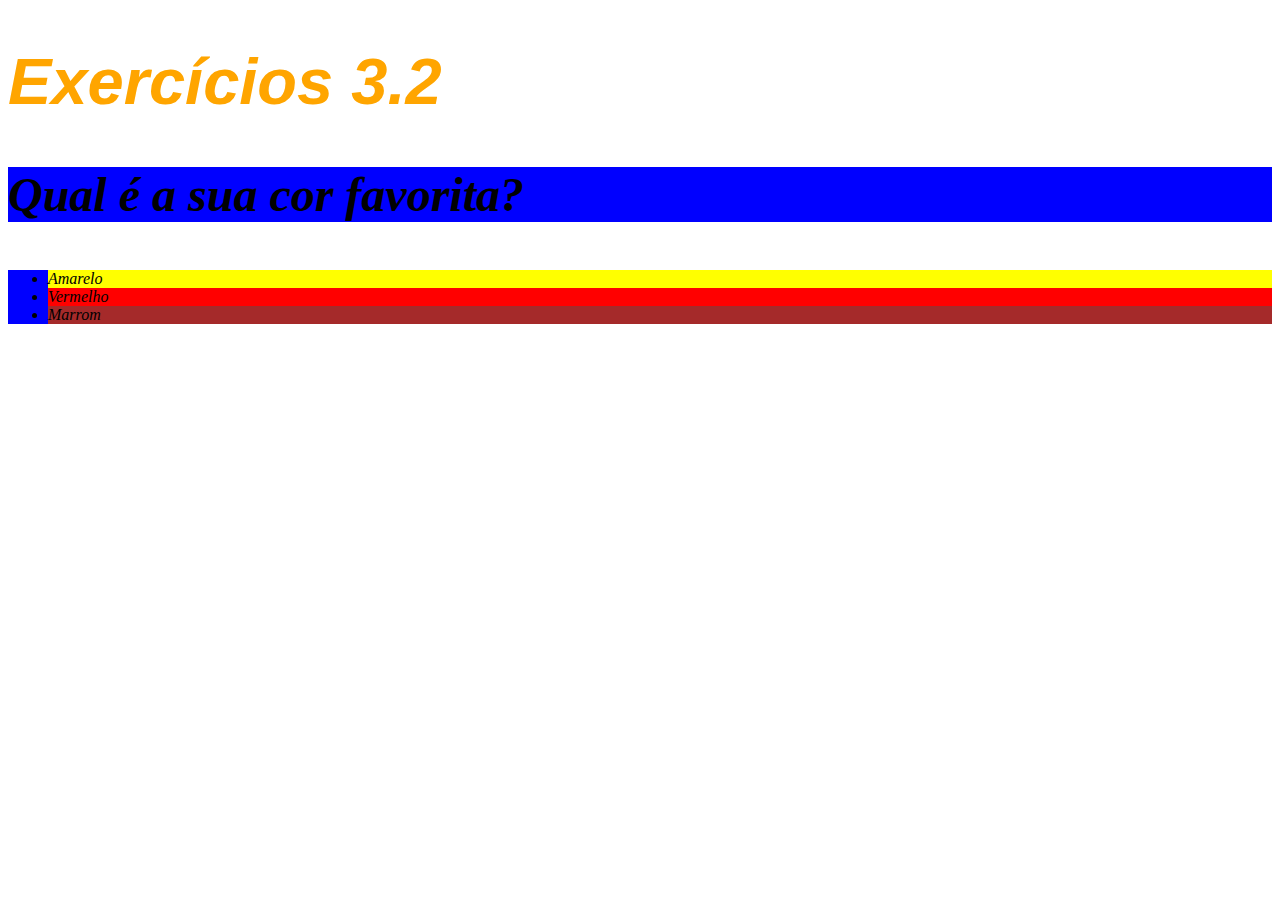
<file: bloco_3/dia_2/index.html>
<!DOCTYPE html>
<html lang="pt-br">
  <head>
    <meta charset="UTF-8">
    <title>HTML</title>
    <link rel="stylesheet" type="text/css" href="style.css"
  </head>
  <body>
    <h1>Exercícios 3.2</h1>
    <p id="background">Qual é a sua cor favorita?</p>
    <ul id="background">
      <li id="yellow">Amarelo</li>
      <li id="red">Vermelho</li>
      <li id="brown">Marrom</li>
    </ul>
  </body>
</html>
</file>
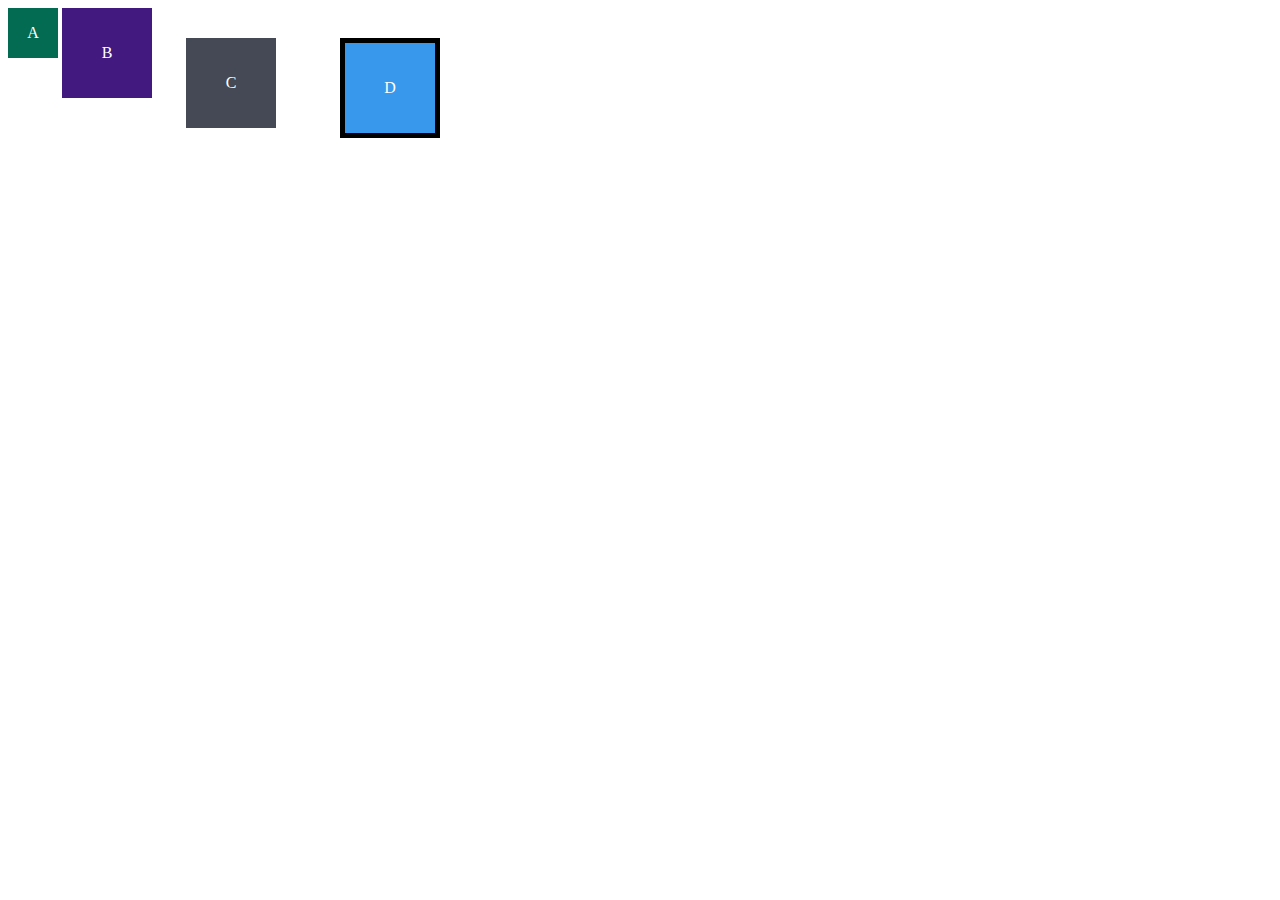
<file: bloco_3/dia_3/index.html>
<!DOCTYPE html>
<html lang="en">
<head>
  <meta charset="UTF-8">
  <meta name="viewport" content="width=device-width, initial-scale=1.0">
  <title>Exercício de Fixação: box model</title>
  <link rel="stylesheet" href="style.css">
</head>
<body>
  <div class="caixa width-and-height" style="background: #036b52">A</div>
  <div class="caixa width-and-height padding" style="background: #41197f;">B</div>
  <div class="caixa width-and-height padding margin" style="background: #444955">C</div>
  <div class="caixa width-and-height padding margin border" style="background: #3898EC">D</div>
</body>
</html>
</file>
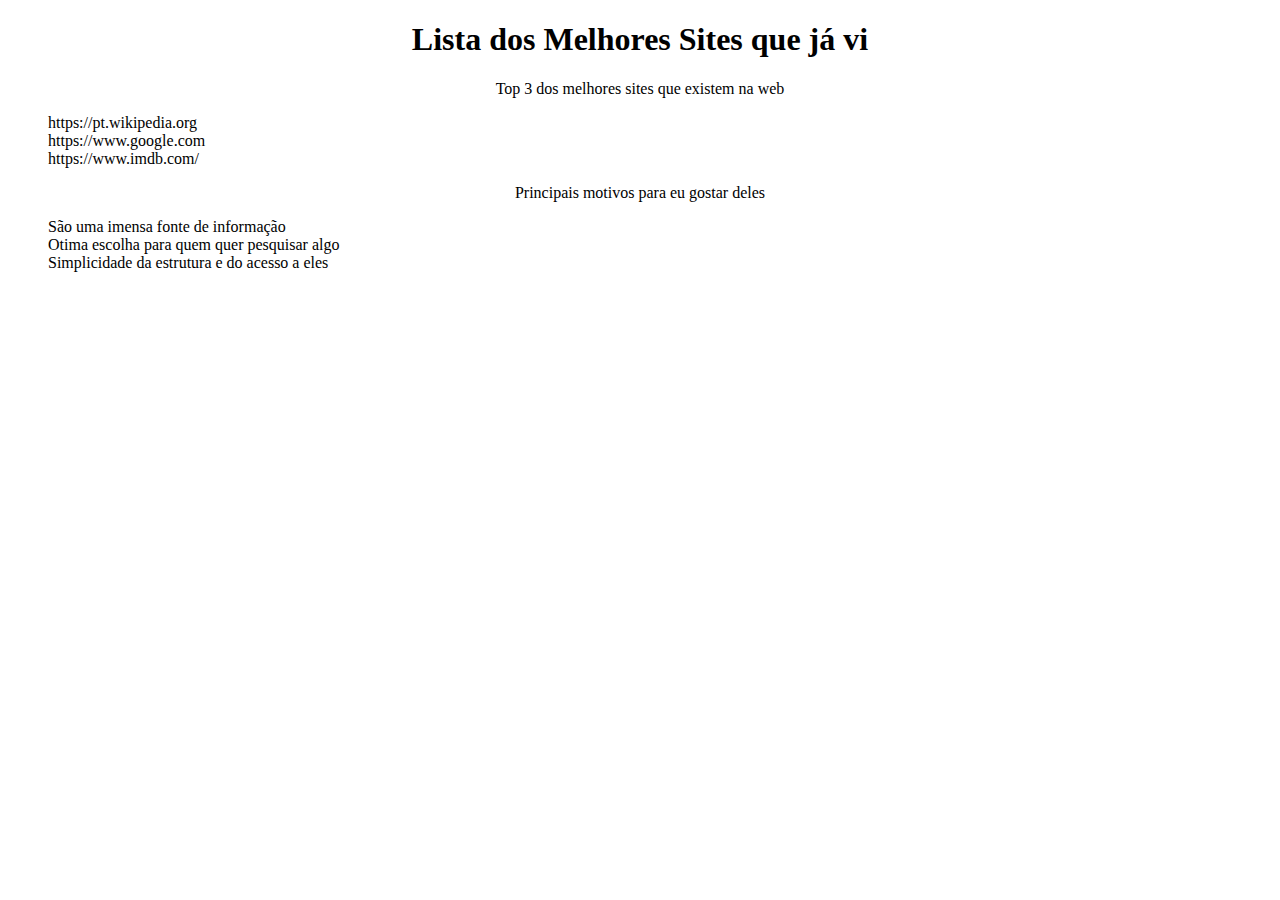
<file: bloco_3/dia_3/exercicio_3/index.html>
<!DOCTYPE html>
<html lang="pt-br">
  <head>
    <meta charset="UTF-8">
    <title>Agrupando Seletores</title>
    <link rel="stylesheet" href="style.css">
  </head>
  <body>
    <h1>Lista dos Melhores Sites que já vi</h1>
    <p>Top 3 dos melhores sites que existem na web</p>
    <ol>
        <li>https://pt.wikipedia.org</li>
        <li>https://www.google.com</li>
        <li>https://www.imdb.com/</li>
    </ol>
    <p>Principais motivos para eu gostar deles</p>
    <ul>
        <li>São uma imensa fonte de informação</li>
        <li>Otima escolha para quem quer pesquisar algo</li>
        <li>Simplicidade da estrutura e do acesso a eles</li>
    </ul>
  </body>
</html>
</file>
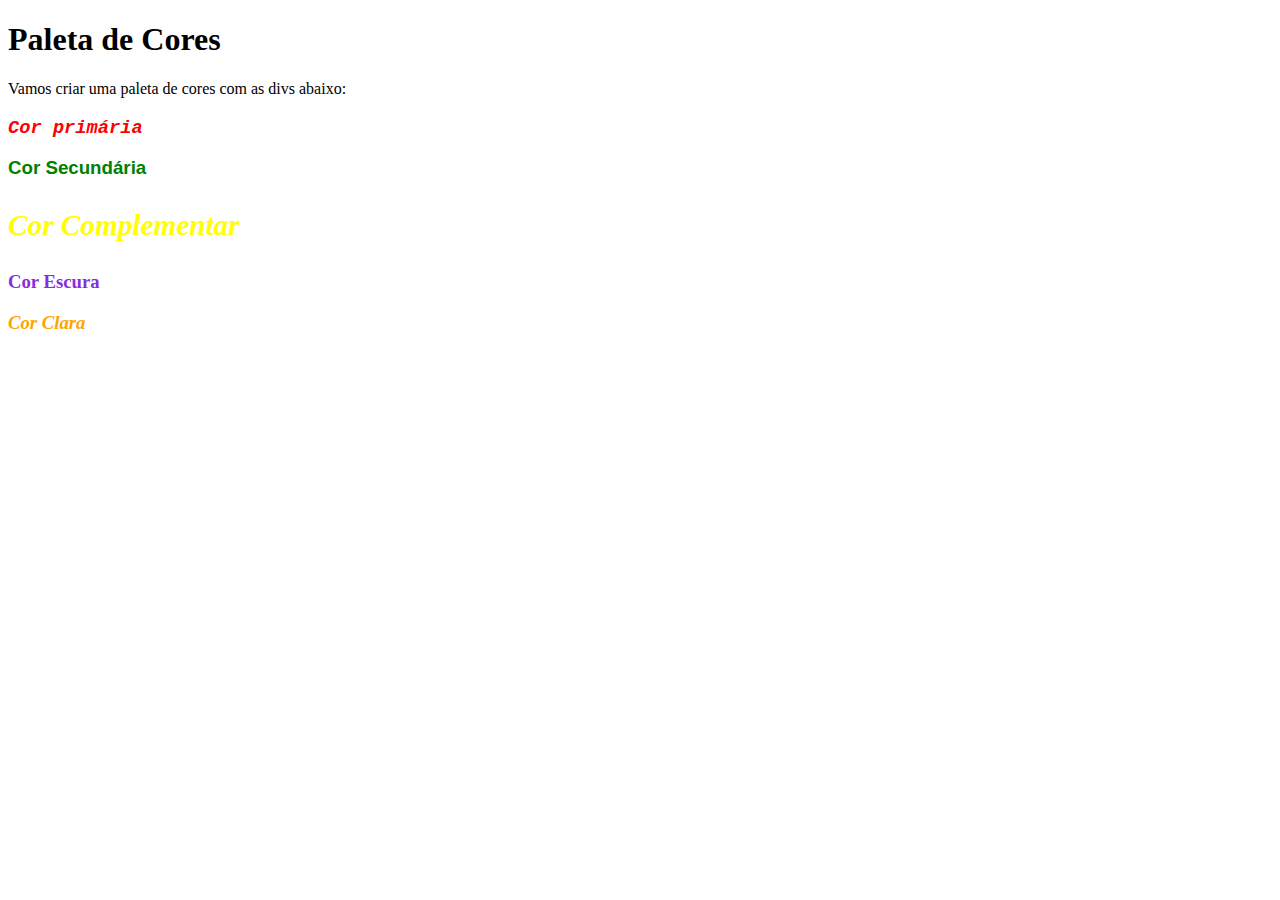
<file: bloco_3/dia_3/exercicio_4/index.html>
<!DOCTYPE html>
<html lang="pt-br">
<head>
  <meta charset="UTF-8">
  <title>Pseudoclasses</title>
  <link rel="stylesheet" href="style.css">
</head>
<body>
  <h1>Paleta de Cores</h1>
  <p>Vamos criar uma paleta de cores com as divs abaixo:</p>
  <div>
    <h3>Cor primária</h3>
  </div>
  <div>
    <h3>Cor Secundária</h3>
  </div>
  <div>
    <h3>Cor Complementar</h3>
  </div>
  <div>
    <h3>Cor Escura</h3>
  </div>
  <div>
    <h3>Cor Clara</h3>
  </div>
</body>
</html>
</file>
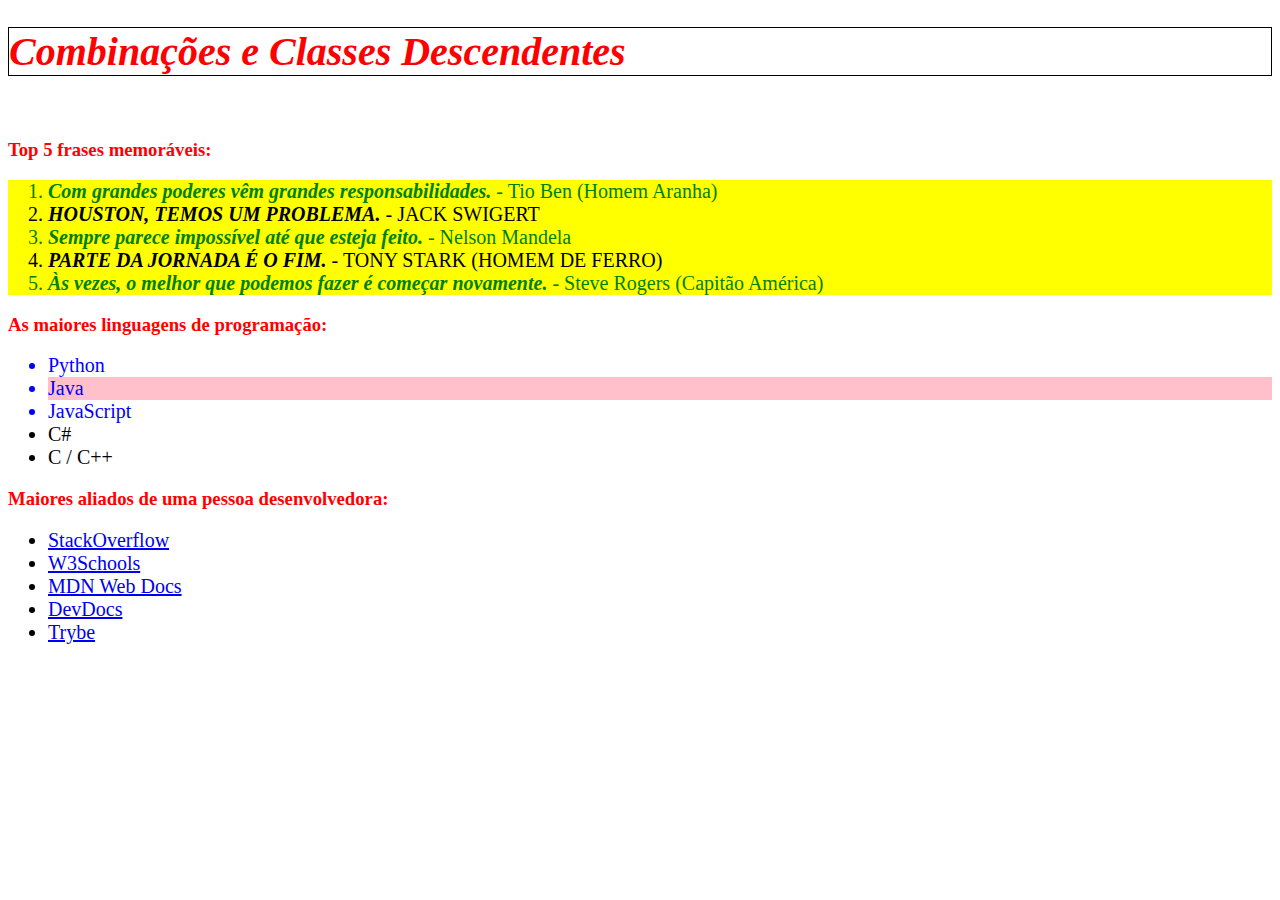
<file: bloco_3/dia_3/exercicio_5/index.html>
<!DOCTYPE html>
<html lang="pt-br">
  <head>
    <meta charset="UTF-8">
    <link rel="stylesheet" href="style.css">
    <title>#GoTrybe</title>
  </head>
  <body>
    <h1><em>Combinações e Classes Descendentes</em></h1>
    <br />
    <h3>Top 5 frases memoráveis:</h3>
    <ol>
      <li><em>Com grandes poderes vêm grandes responsabilidades.</em> - Tio Ben (Homem Aranha)</li>
      <li><em>Houston, temos um problema.</em> - Jack Swigert</li>
      <li><em>Sempre parece impossível até que esteja feito.</em> - Nelson Mandela</li>
      <li><em>Parte da jornada é o fim.</em> - Tony Stark (Homem de Ferro)</li>
      <li><em>Às vezes, o melhor que podemos fazer é começar novamente.</em> - Steve Rogers (Capitão América)</li>
    </ol>
    <h3>As maiores linguagens de programação:</h3>
    <ul class="linguas">
      <li>Python</li>
      <li>Java</li>
      <li>JavaScript</li>
      <li>C#</li>
      <li>C / C++</li>
    </ul>
    <h3>Maiores aliados de uma pessoa desenvolvedora:</h3>
    <ul>
      <li>
        <a class="aliado1" href="https://pt.stackoverflow.com/" target="_blank">StackOverflow</a>
      </li>
      <li>
        <a class="aliado2" href="https://www.w3schools.com/" target="_blank">W3Schools</a>
      </li>
      <li>
        <a class="aliado3" href="https://developer.mozilla.org/pt-BR/" target="_blank">MDN Web Docs</a>
      </li>
      <li >
        <a class="aliado4" href="https://devdocs.io/" target="_blank">DevDocs</a>
      </li>
      <li>
        <a class="aliado5" href="https://app.betrybe.com/" target="_blank">Trybe</a>
      </li>
    </ul>
  </body>
</html>
</file>
<file: bloco_3/dia_2/style.css>
h1 {
    font-size: 65px;
    color: orange;
    font-family: sans-serif;
}
ul {
    background-color: green;
}
#background {
    background-color: blue;
}
body{
    font-size: 16px;
    font-style: oblique;
    text-align: justify;
    text-decoration: indigo;
}
p {
    font-weight: 600;
    font-size: 3em;
}
#yellow {
    background-color: yellow;
}
#red {
    background-color: red;
}
#brown {
    background-color: brown;
}
</file>
<file: bloco_3/dia_3/style.css>
.caixa {
    color: white;
    display: inline-block;
    line-height: 50px;
    text-align: center;
    vertical-align: top;
  }

  .width-and-height {
    height: 50px;
    width: 50px;
  }

  /* insira na classe abaixo um padding de 20px para aplicá-lo aos itens B, C e D */
  .padding {
    padding: 20px;
  }

  /* insira na classe abaixo uma margem de 30px para aplicá-la aos itens C e D */
  .margin {
    margin: 30px;
  }

  /* insira na classe abaixo uma borda com valor '5px solid black' para aplicá-la ao item D */
  .border {
    border: 5px solid black;
  }
</file>
<file: bloco_3/dia_3/exercicio_3/style.css>
h1, p {
    text-align: center;
}

li:hover {
    background-color: purple;
}
li:active {
    font-family: monospace;
}
ul, ol {
    list-style: none
}
</file>
<file: bloco_3/dia_3/exercicio_4/style.css>
div:hover {
    border-top: 2px solid;
    border-bottom: 2px solid;
    border-left: 2px solid;
    border-right: 2px solid;
}
div:nth-of-type(1) {
    color: red;
    font-family: 'Courier New', Courier, monospace;
}
div:nth-of-type(2) {
    color: green;
    font-family: 'Franklin Gothic Medium', 'Arial Narrow', Arial, sans-serif;
}
div:nth-of-type(3) {
    color: yellow;
    font-family: 'Times New Roman', Times, serif;
}
div:nth-of-type(4){
    color: blueviolet;
    font-family: Cambria, Cochin, Georgia, Times, 'Times New Roman', serif;
}
div:nth-of-type(5) {
    color: orange;
    font-family: Georgia, 'Times New Roman', Times, serif;
}

div:nth-of-type(3n) {
    font-size: 25px;
}
div:nth-child(odd) {
 font-style: italic;
}
</file>
<file: bloco_3/dia_3/exercicio_5/style.css>
ol {
    background-color: yellow;
}
ol li:nth-child(odd) {
    color: green;
}
ol li:nth-child(even) {
    text-transform: uppercase;
}
h1 {
    font-size: 40px;
    border: 1px solid black;
}
h1, h2, h3 {
    color: red;
}
li {
    font-size: 20px;
}
li em {
    font-weight: bold;
}
.linguas li:nth-child(-n+3){
    color: blue;
}
.linguas li:nth-of-type(2){
    background-color: pink;
}
.aliado1:hover {
    color: orange;
    font-weight: bold;
}
.aliado2:hover {
    color: green;
    font-weight: bold;
}
.aliado3:hover {
    color: black;
    font-weight: bold;
}
.aliado4:hover {
    color: yellow;
    font-weight: bold;
}
.aliado5:hover {
    color:green;
    font-weight: bold;
}
</file>
